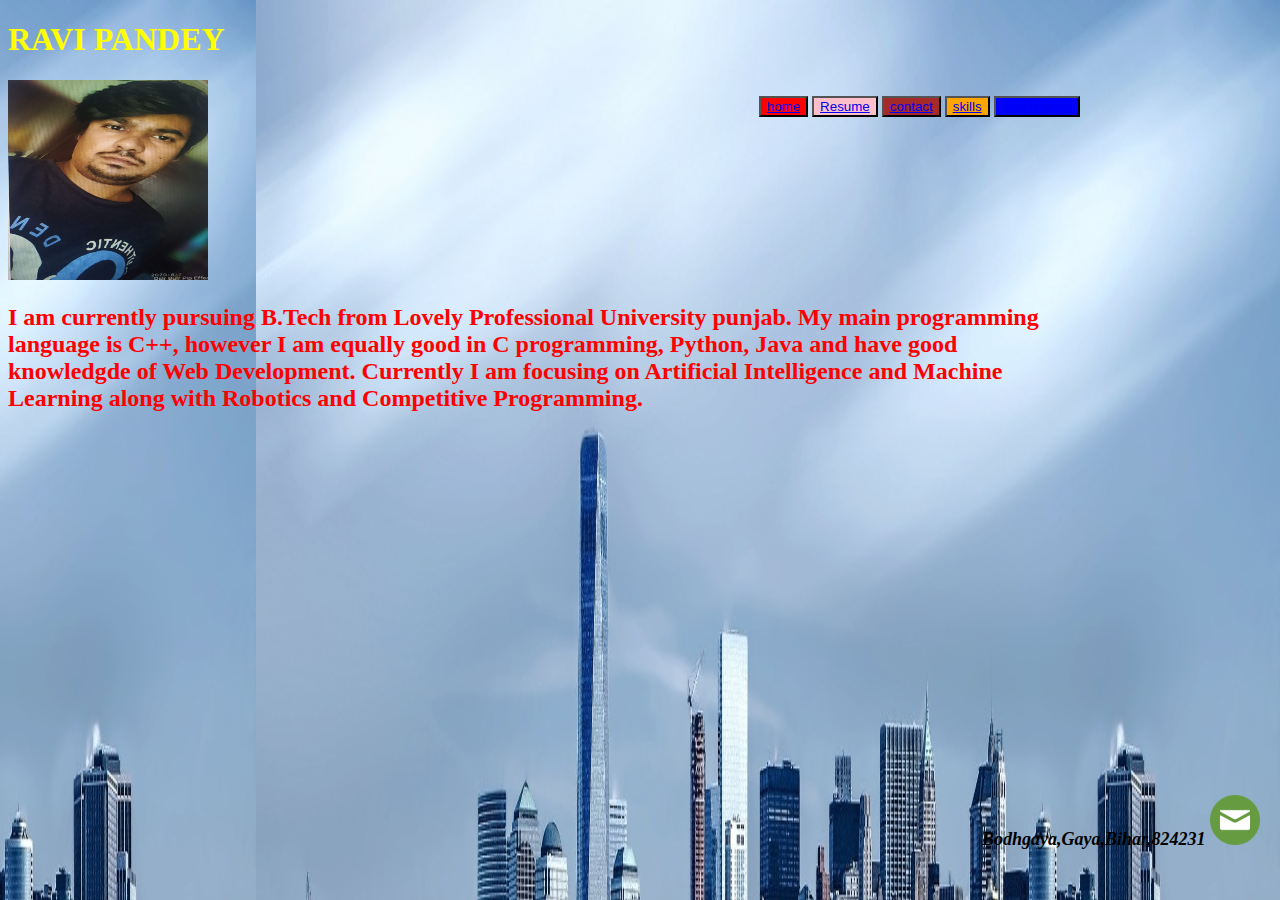
<file: index.html>
<!DOCTYPE html>
<html>
<head>
<title>RaviPandeyportfolio</title>
<link rel="stylesheet" type="text/css" href="legend.css"/>
</head>
<body>
<h1 style="color:yellow">RAVI PANDEY</h1>

<header>
<div >
<ul id="navmenu">
<button id="a"><a href="https://ravipandey9973.wordpress.com/">home</a></button>
<button id="b"><a href="cv.html">Resume</a></button>
<button id="c"><a href="address.html">contact</a></button>
<button id="d"><a href="skills.html">skills</a></button>
<button id="e"><a href="qualification.html">quqlification</a></button>
</ul>
</div>
</header>
<image src="RAVI.jpg" height=200px width=200px></image>
<center><h2 align="left" style="color:red">
I am currently pursuing B.Tech from Lovely Professional University punjab. My main programming language is C++, however I am equally good in C programming, Python, Java and have good knowledgde of Web Development. 
Currently I am focusing on Artificial Intelligence and Machine Learning along with Robotics and Competitive Programming.
</h2></center>

<div  id="g"><Address>
<b>
Bodhgaya,Gaya,Bihar,824231
<a href="mailto:ravipandey9973@gmail.com"><img src="mail.png" height=50px width=50px></a></b>
</address>
</div>
</body>
</html>
</file>
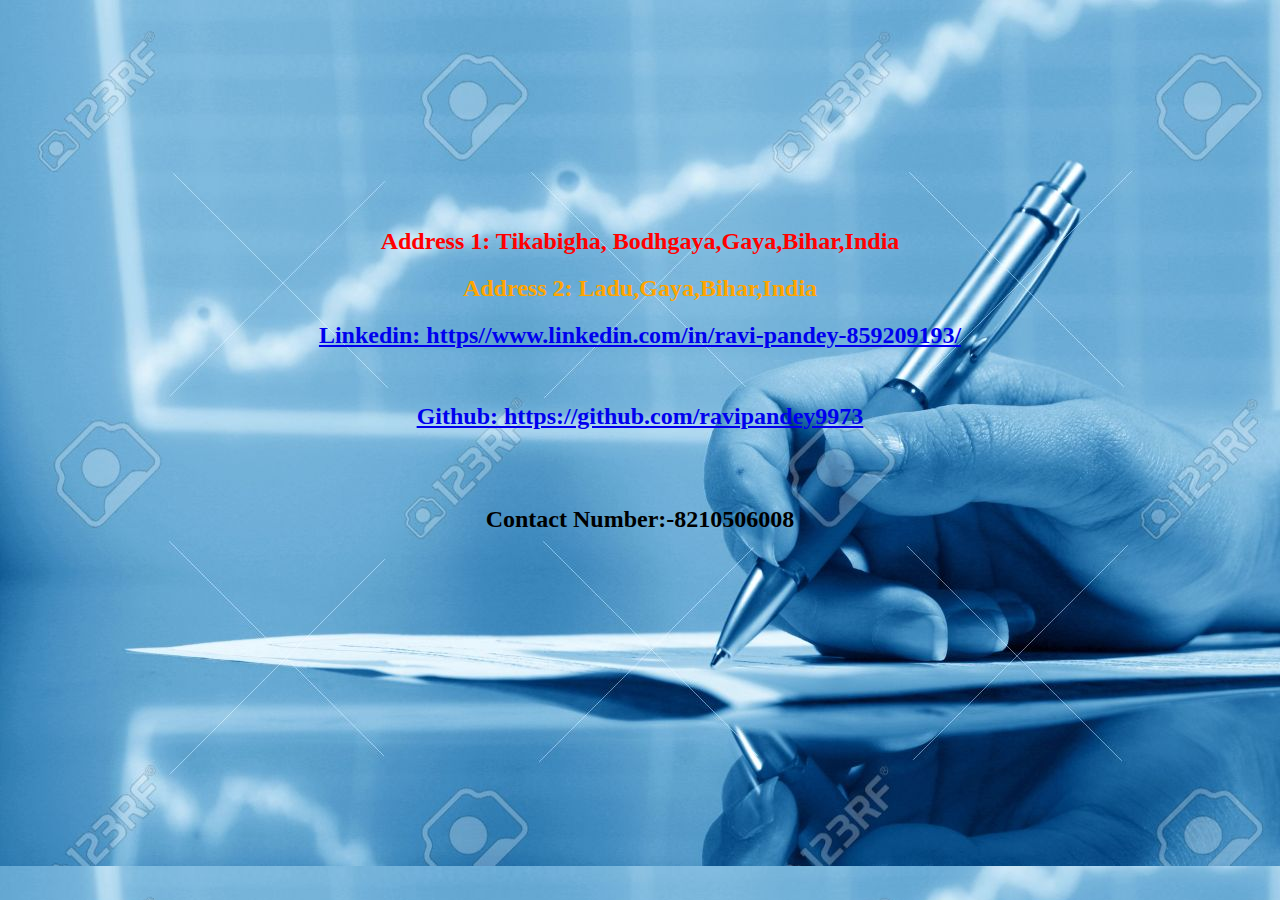
<file: address.html>
<html>
<head>
<title>address</title>
<body id="g" bgcolor="green" >
<style>
#g
{
background-image:url("rt.jpg");
}
#d
{
padding-top:200px;
}
#a
{
color:red;
}
#b
{
color:orange;
}
#c
{
color:pink;
}
#e
{
color:saffarone;
}
</style>
</head>
<center id="d"><h2 id="a" >Address 1: Tikabigha, Bodhgaya,Gaya,Bihar,India
</h2>
<h2 id="b" >Address 2: Ladu,Gaya,Bihar,India</h2>
<h2 id="c"><a href="https://www.linkedin.com/in/ravi-pandey-854204193/">Linkedin: https//www.linkedin.com/in/ravi-pandey-859209193/</a><br><br><br>
<a href="https://github.com/ravipandey9973">Github: https://github.com/ravipandey9973</a></h2><br><br>
<h2 id="e">Contact Number:-8210506008</h2>
</center>
</body>
</html>
</file>
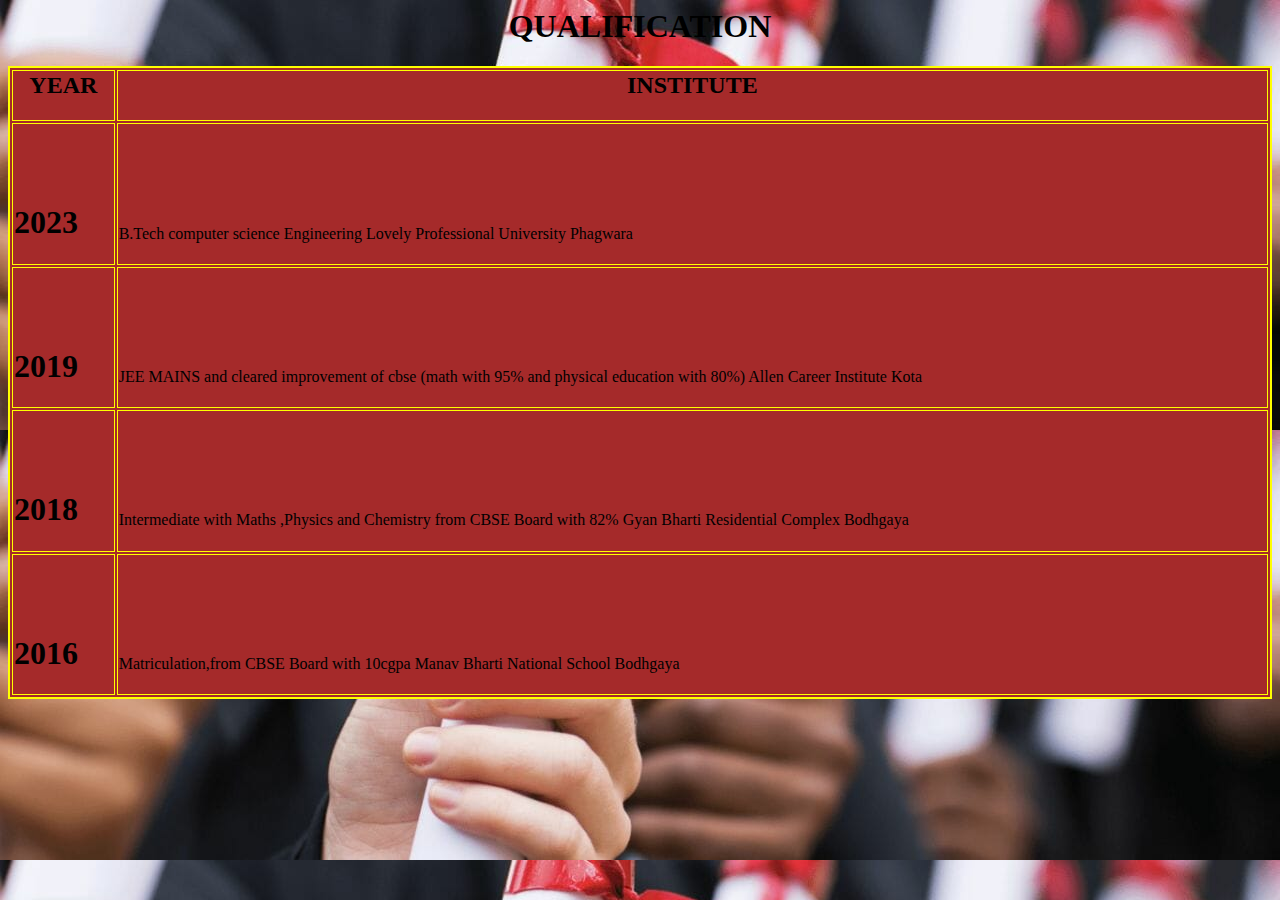
<file: qualification.html>
<html>
<head>
<title> qualification</title>
<body id="g" bgcolor="red">
<center><h1 spancolor="red">QUALIFICATION</h1><center>
<style>
#table,td,tr
{

padding-top:80px;
}
#g
{
background-image:url("qu.jfif");
}
</style>
</head>
<table bgcolor="brown" border=2px width=100% bordercolor="yellow">
<tr>
<th><h2>YEAR</h2></th>
<th><h2>INSTITUTE</h2></th>
</tr>
<tr>
<td><h1>2023</h1></td>
<td>B.Tech  computer science Engineering
Lovely Professional University Phagwara</td>
</tr>
<tr>
<td><h1>2019</h1></td>
<td>JEE MAINS and cleared improvement of cbse (math with 95% and physical education with 80%)
Allen Career Institute Kota</td>
</tr>
<tr>
<td><h1>2018</h1></td>
<td>Intermediate with Maths ,Physics and Chemistry from CBSE Board with 82%
Gyan Bharti Residential Complex Bodhgaya</td>
</tr>
<tr>
<td><h1>2016<h1></td>
<td>Matriculation,from CBSE Board with 10cgpa
Manav Bharti National School Bodhgaya</td>
</tr>

</table>
</body>
</html>
</file>
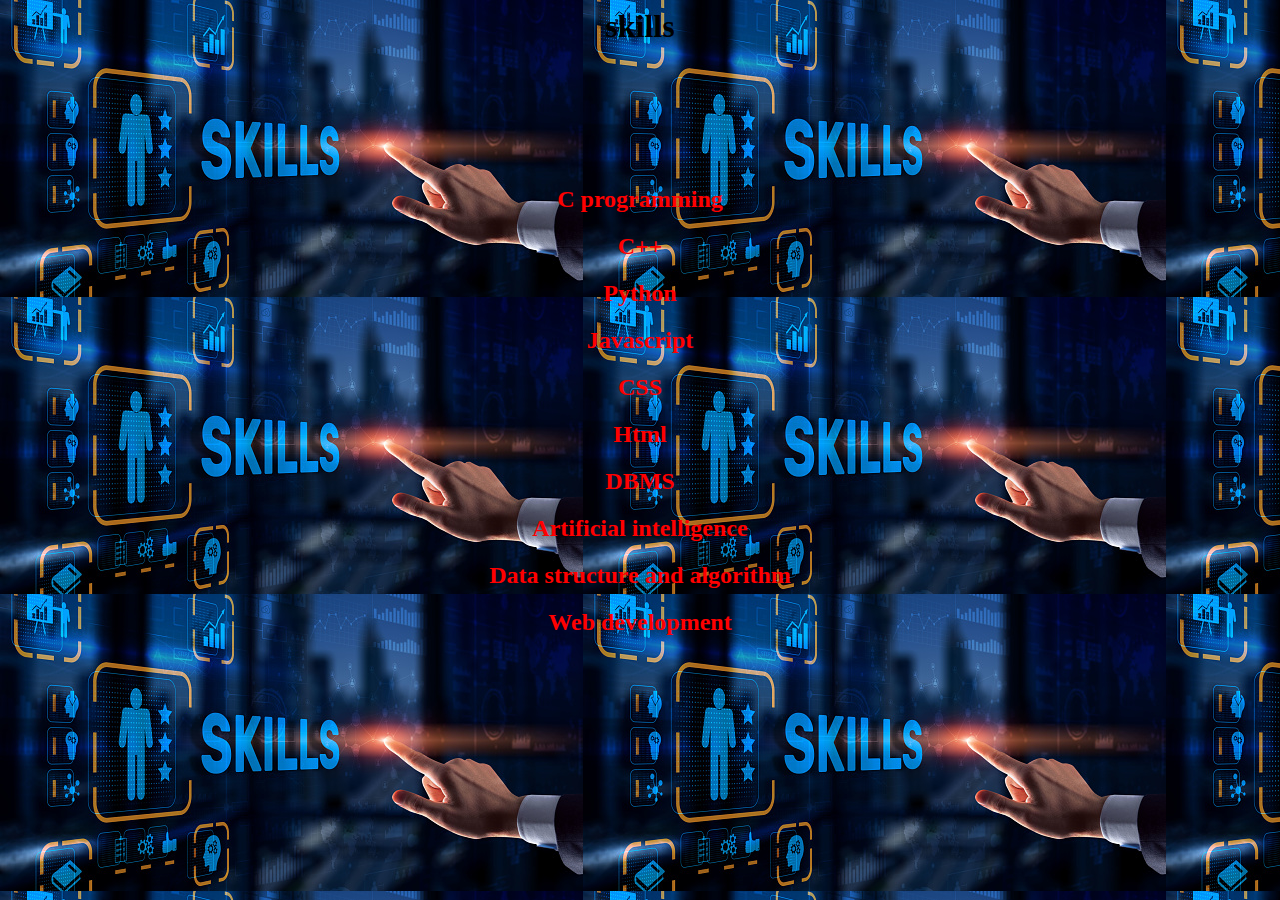
<file: skills.html>
<html>
<head>
<title>skills</title>
<body id="g" bgcolor="green">
<style>
#a
{
padding-top:100px;
color:red;
}
#g
{
background-image:url("skl.jpg");
}
</style>
</head>
<center><h1 spancolor=red>skills</h1></center>
<center id="a"><h2 >C programming</h2><h2>C++</h2><h2>Python</h2><h2>Javascript</h2><h2>CSS</h2><h2>Html</h2><h2>DBMS</h2><h2>Artificial intelligence </h2> <h2>Data structure and algorithm</h2><h2>Web development</h2></center>
</body>
</html>
</file>
<file: legend.css>
header
{
float:right;
}
body
{

background-image:url("build.jpg");
background-repeat:no;
background-position:right top;
background-size:80% 500%;
margin-right:200px;
background-attachment:scroll;
background-color:black;
overflow-y: scroll;
}
#a
{
background-color:red;
}
#b
{
background-color:pink;
}
#c
{
background-color:brown;
}
#d
{
background-color:orange;
}
#e
{
background-color:blue;
}
#f
{

font-size:50px;
padding:100px;
}
#g {
  position: absolute;
  bottom: 50px;
  right: 20px;
  font-size: 18px;
}
</file>
